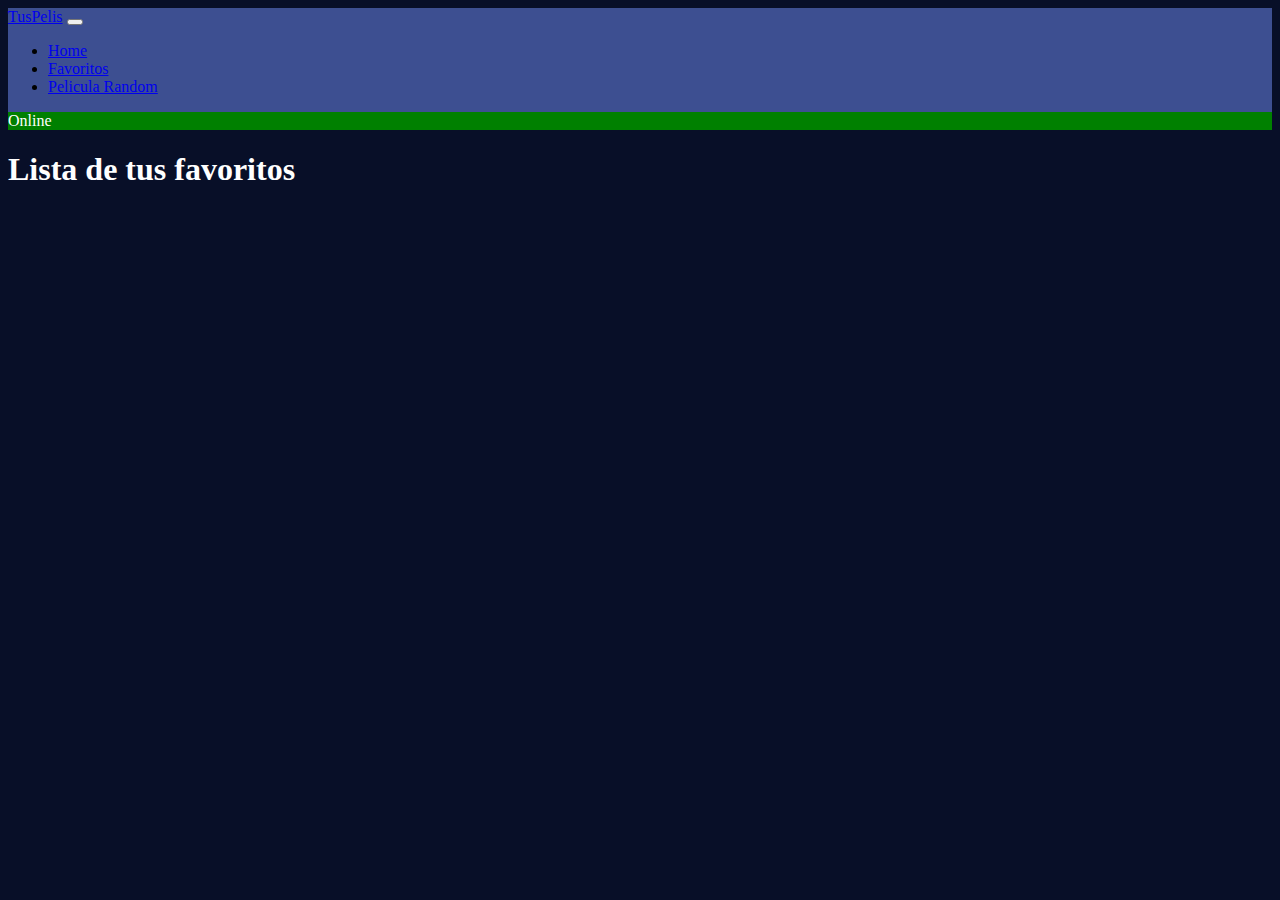
<file: favoritos.html>
<!DOCTYPE html>
<html lang="es">
<head>
    <meta charset="UTF-8">
    <title>Mancilla Sergio, Catedra PWA</title>
    <link rel="icon" href="fav.ico">
    <link href="https://cdn.jsdelivr.net/npm/bootstrap@5.1.3/dist/css/bootstrap.min.css" rel="stylesheet" integrity="sha384-1BmE4kWBq78iYhFldvKuhfTAU6auU8tT94WrHftjDbrCEXSU1oBoqyl2QvZ6jIW3" crossorigin="anonymous">
    <link rel="stylesheet" href="css/estilos.css">
</head>
<body>
<nav class="navbar navbar-expand-sm navbar-dark back-color-nav">
    <div class="container-fluid">
        <a class="navbar-brand" href="#">TusPelis</a>
        <button class="navbar-toggler" type="button" data-bs-toggle="collapse" data-bs-target="#navbarNavDropdown" aria-controls="navbarNavDropdown" aria-expanded="false" aria-label="Toggle navigation">
            <span class="navbar-toggler-icon"></span>
        </button>
        <div class="collapse navbar-collapse" id="navbarNavDropdown">
            <ul class="navbar-nav">
                <li class="nav-item">
                    <a class="nav-link active" aria-current="page" href="index.html">Home</a>
                </li>
                <li class="nav-item">
                    <a class="nav-link" href="favoritos.html">Favoritos</a>
                </li>
                <li class="nav-item">
                    <a class="nav-link" href="RandomPelicula.html">Pelicula Random</a>
                </li>
            </ul>
        </div>
        <p id="estado-conexion" class="online">Online</p>
    </div>
</nav>
<main class="container">
    <h1>Lista de tus favoritos</h1>
    <div id="cards-favoritos" class="row">


    </div>

</main>





<script src="https://cdn.jsdelivr.net/npm/bootstrap@5.1.3/dist/js/bootstrap.bundle.min.js" integrity="sha384-ka7Sk0Gln4gmtz2MlQnikT1wXgYsOg+OMhuP+IlRH9sENBO0LRn5q+8nbTov4+1p" crossorigin="anonymous"></script>
<script src="https://cdn.jsdelivr.net/npm/@popperjs/core@2.10.2/dist/umd/popper.min.js" integrity="sha384-7+zCNj/IqJ95wo16oMtfsKbZ9ccEh31eOz1HGyDuCQ6wgnyJNSYdrPa03rtR1zdB" crossorigin="anonymous"></script>
<script src="https://cdn.jsdelivr.net/npm/bootstrap@5.1.3/dist/js/bootstrap.min.js" integrity="sha384-QJHtvGhmr9XOIpI6YVutG+2QOK9T+ZnN4kzFN1RtK3zEFEIsxhlmWl5/YESvpZ13" crossorigin="anonymous"></script>
<script src="js/favoritos.js"></script>
<script src="js/main.js"></script>
</body>
</html>
</file>
<file: css/estilos.css>
* {
    /*color: antiquewhite;*/
}
body {
    background-color: #080F28;
}

.back-color-nav {
    background-color: #3D4F91 !important;
    /*color:white !important;*/
}
.btnBuscar{
    background-color: #0094FF;
    border-radius: 0;
    margin-top: 1em;
}

.datos-pelicula{
    display: none;
}
#btnFavoritoBorrar{
    display: none;
}
#randomPeli{
    /*display: none !important;*/
}

h1,p{
    color: white;

}
#rating {
    color: white;
}

.online{
    background-color: green;
}
.offline{
    background-color: red;
}
</file>
